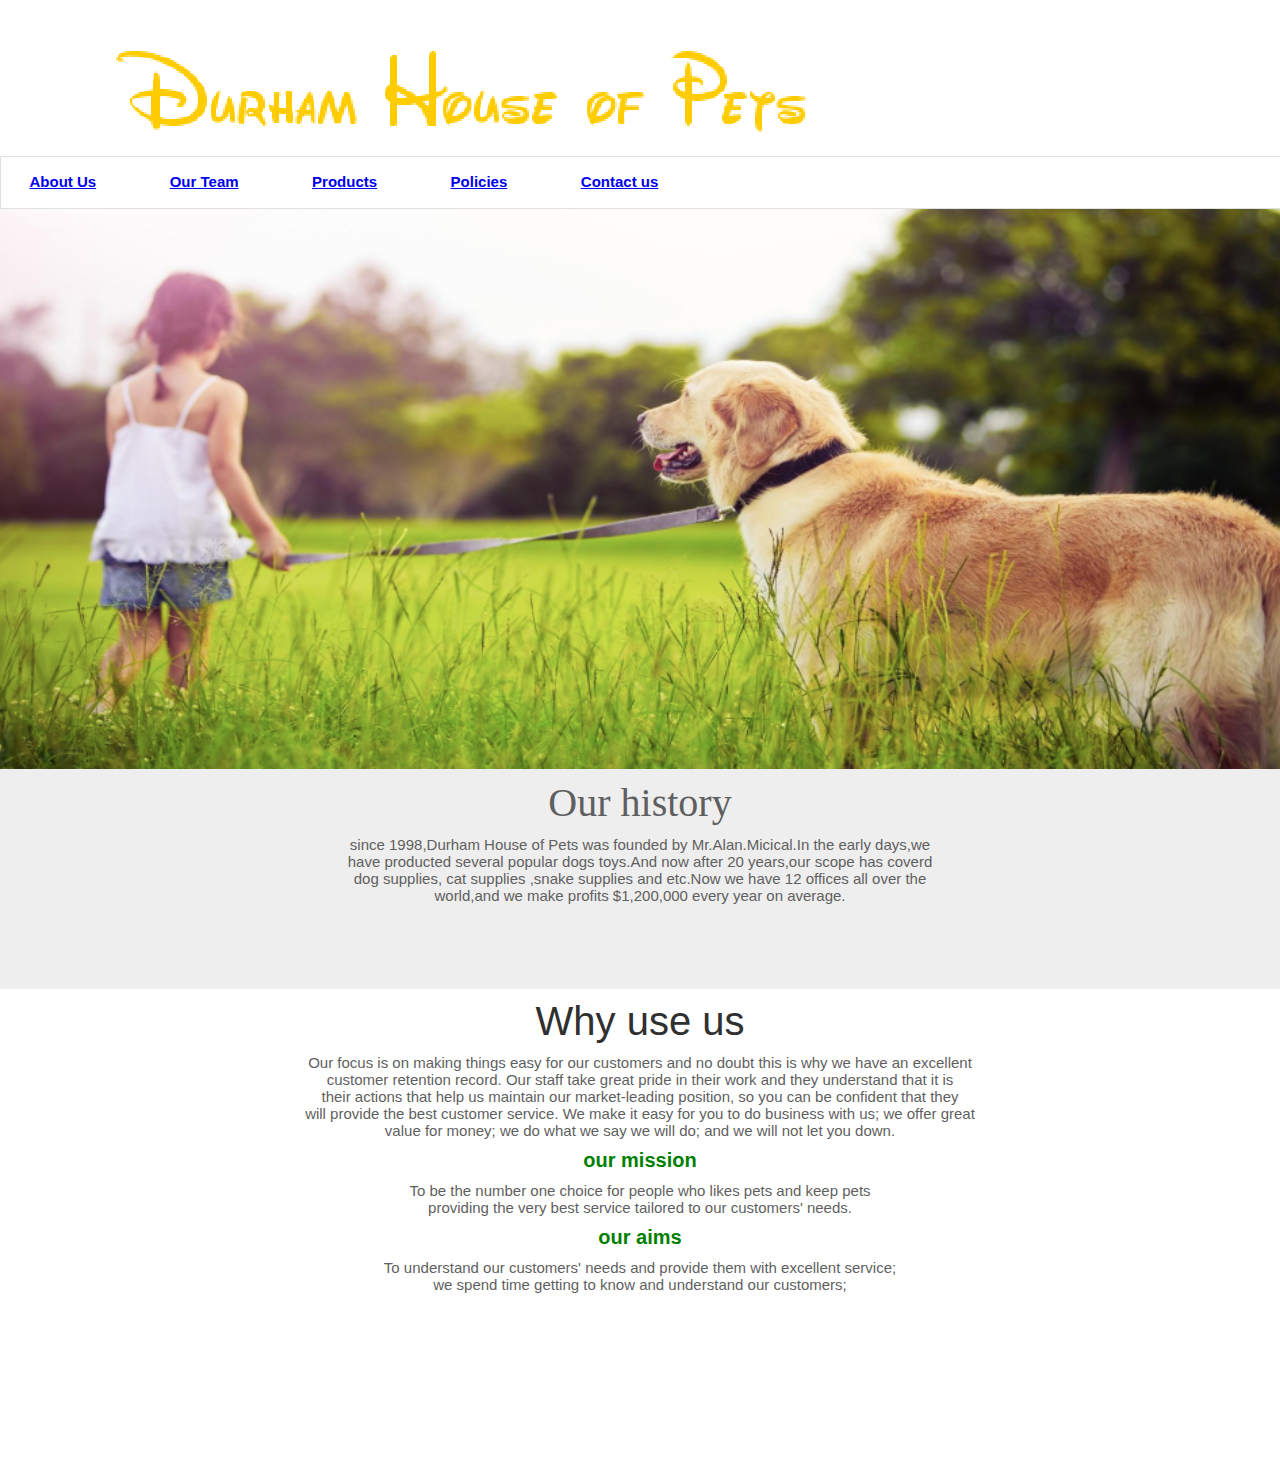
<file: index.html>
<!DOCTYPE html>
<html lang="en">
<head>
	<meta charset="UTF-8">
	<title>Durham House of Pets</title>
      <link rel="stylesheet" type="text/css" href="css/index.css">
</head>
<body>
	<div class="header">
		<div class="head_logo">
			<a href="index.html">
				<img class="logo" src="images/head_logo.png"></a>
		</div>
	</div>
	<div class="middle">
		<div class="midd_top">
				<div class="nav">
					  <ul class="nav_left">
								<li><a href="index.html">About Us</a></li>
								<li><a href="employees.html">Our Team</a></li>
								<li><a href="products.html">Products</a></li>
								<li><a href="policies.html">Policies</a></li>
								<li><a href="contact_us.html">Contact us</a></li>
						</ul>
				</div>	 		
		  </div>
		<div class="midd_photo">
			<img src="images/pdog2.png">
		</div>
	</div>
	<div class="footer">
		<div class="foot">
			<div class="fot_1">Our history
				<p>
					since 1998,Durham House of Pets was founded by Mr.Alan.Micical.In the early days,we</br>
					have producted several popular dogs toys.And now after 20 years,our scope has coverd</br>
					dog supplies, cat supplies ,snake supplies and etc.Now we have 12 offices all over the </br>
					world,and we make profits $1,200,000 every year on average.
				</p>
			</div>
			<div class="fot_2">Why use us
					<p>
							Our focus is on making things easy for our customers and no doubt this is why we have an excellent</br>
							 customer retention record. Our staff take great pride in their work and they understand that it is</br> 
							 their actions that help us maintain our market-leading position, so you can be confident that they </br>
							 will provide the best customer service. We make it easy for you to do business with us; we offer great</br>
							  value for money; we do what we say we will do; and we will not let you down.</br>
					</p>
					<h6>our mission</h6>
					<p>To be the number one choice for people who likes pets and keep pets </br>
					   providing the very best service tailored to our customers' needs.</p>
					<h6>our aims</h6>
					<p>
							To understand our customers' needs and provide them with excellent service;</br> we spend time getting to 
							know and understand our customers; 
							<!-- no customer is too small to get a visit. -->
					</p>
			</div>
				
		</div>
	</div>
</body>
</file>
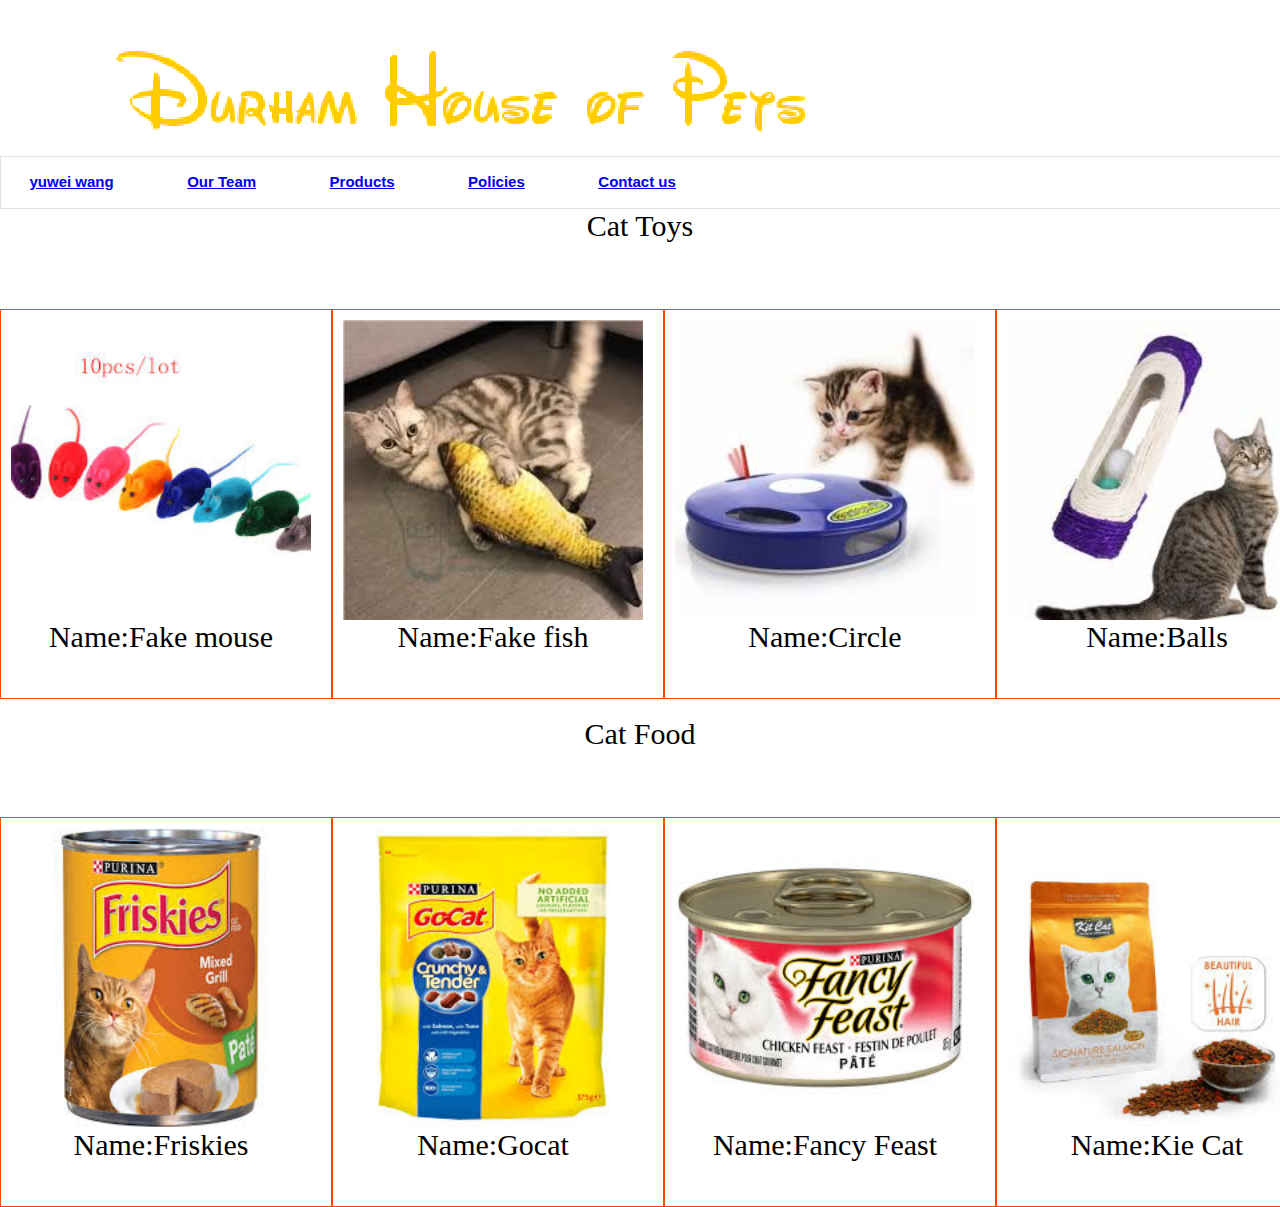
<file: catsupplies.html>
<!DOCTYPE html>
<html lang="en">
<head>
	<meta charset="UTF-8">
	<title>Durham House of Pets</title>
      <link rel="stylesheet" type="text/css" href="css/catsupplies.css">
</head>
<body>
	<div class="header">
		<div class="head_logo">
			<a href="index.html">
				<img class="logo" src="images/head_logo.png"></a>
		</div>
	</div>
	<div class="middle">
		<div class="midd_top">
				<div class="nav">
					  <ul class="nav_left">
								<li><a href="index.html">yuwei wang</a></li>
								<li><a href="employees.html">Our Team</a></li>
								<li><a href="products.html">Products</a></li>
								<li><a href="policies.html">Policies</a></li>
								<li><a href="contact_us.html">Contact us</a></li>
						</ul>
				</div>	 		
		  </div>
	</div>
	<div class="footer_Cat">
		<p>Cat Toys</p>
	</div>

	<div id = "1" class="item">  
			<div class="pic"><img src="images/ct1.jpeg" width="100%"></div>  
			<div class="content">Name:Fake mouse</br></br></div>  
	</div>
	<div id = "2" class="item">  
			<div class="pic"><img src="images/ct2.jpeg" width="100%"></div>  
			<div class="content">Name:Fake fish </br></br></div>  
	</div>
	<div id = "3" class="item">  
			<div class="pic"><img src="images/ct3.jpeg" width="100%"></div>  
			<div class="content">Name:Circle</br></br></div>  
	</div>
	<div id = "3" class="item">  
			<div class="pic"><img src="images/ct4.jpeg" width="100%"></div>  
			<div class="content">Name:Balls</br></br></div>  
	</div>
</br>	
	<div class="footer_Cat">
		<p>Cat Food</p>
	</div>

<div id = "1" class="item">  
		<div class="pic"><img src="images/cf1.jpeg" width="100%"></div>  
		<div class="content">Name:Friskies</br></br></div>  
</div>
<div id = "2" class="item">  
		<div class="pic"><img src="images/cf2.jpeg" width="100%"></div>  
		<div class="content">Name:Gocat</br></br></div>  
</div>
<div id = "3" class="item">  
		<div class="pic"><img src="images/cf3.jpeg" width="100%"></div>  
		<div class="content">Name:Fancy Feast</br></br></div>  
</div>
<div id = "3" class="item">  
		<div class="pic"><img src="images/cf4.jpeg" width="100%"></div>  
		<div class="content">Name:Kie Cat</br></br></div>  
</div>
</body>
</file>
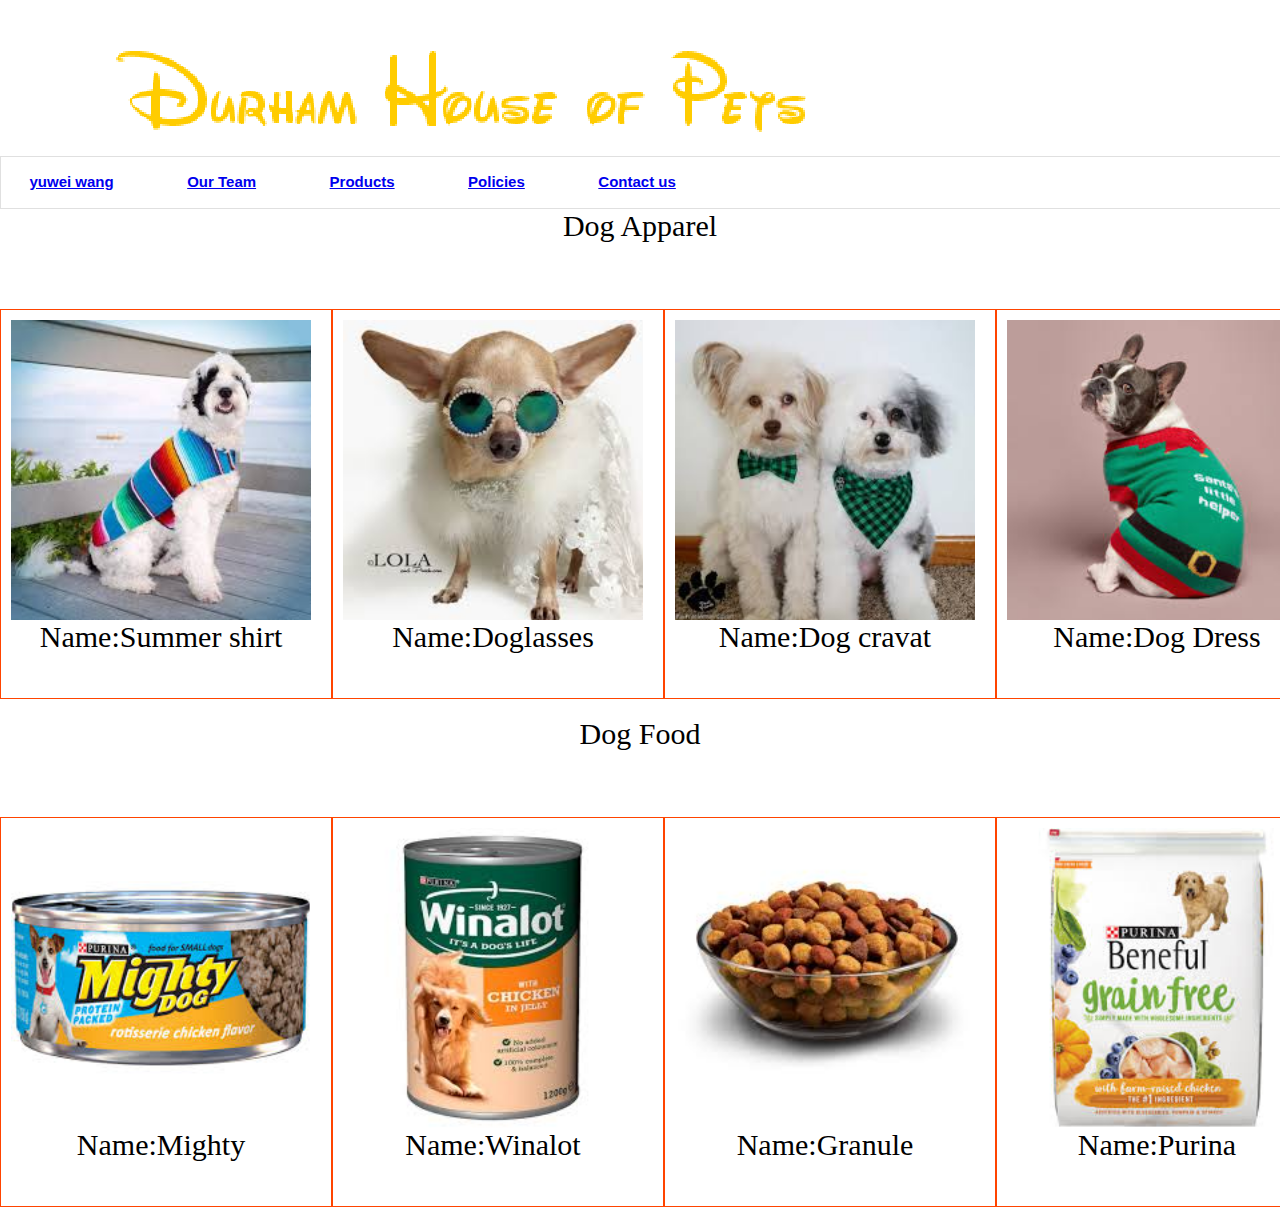
<file: dogsupplies.html>
<!DOCTYPE html>
<html lang="en">
<head>
	<meta charset="UTF-8">
	<title>Durham House of Pets</title>
      <link rel="stylesheet" type="text/css" href="css/dogsupplies.css">
</head>
<body>
	<div class="header">
		<div class="head_logo">
			<a href="index.html">
				<img class="logo" src="images/head_logo.png"></a>
		</div>
	</div>
	<div class="middle">
		<div class="midd_top">
				<div class="nav">
					  <ul class="nav_left">
								<li><a href="index.html">yuwei wang</a></li>
								<li><a href="employees.html">Our Team</a></li>
								<li><a href="products.html">Products</a></li>
								<li><a href="policies.html">Policies</a></li>
								<li><a href="contact_us.html">Contact us</a></li>
						</ul>
				</div>	 		
		  </div>
	</div>
	<div class="footer_DogApparel">
		<p>Dog Apparel</p>
	</div>

	<div id = "1" class="item">  
			<div class="pic"><img src="images/dg1.jpeg" width="100%"></div>  
			<div class="content">Name:Summer shirt</br></br></div>  
	</div>
	<div id = "2" class="item">  
			<div class="pic"><img src="images/dg2.jpeg" width="100%"></div>  
			<div class="content">Name:Doglasses </br></br></div>  
	</div>
	<div id = "3" class="item">  
			<div class="pic"><img src="images/dg3.jpeg" width="100%"></div>  
			<div class="content">Name:Dog cravat</br></br></div>  
	</div>
	<div id = "3" class="item">  
			<div class="pic"><img src="images/dg4.jpeg" width="100%"></div>  
			<div class="content">Name:Dog Dress</br></br></div>  
	</div>
</br>	
	<div class="footer_DogApparel">
		<p>Dog Food</p>
	</div>

<div id = "1" class="item">  
		<div class="pic"><img src="images/df1.jpeg" width="100%"></div>  
		<div class="content">Name:Mighty</br></br></div>  
</div>
<div id = "2" class="item">  
		<div class="pic"><img src="images/df2.jpeg" width="100%"></div>  
		<div class="content">Name:Winalot</br></br></div>  
</div>
<div id = "3" class="item">  
		<div class="pic"><img src="images/df3.jpeg" width="100%"></div>  
		<div class="content">Name:Granule</br></br></div>  
</div>
<div id = "3" class="item">  
		<div class="pic"><img src="images/df4.jpeg" width="100%"></div>  
		<div class="content">Name:Purina</br></br></div>  
</div>
</body>
</file>
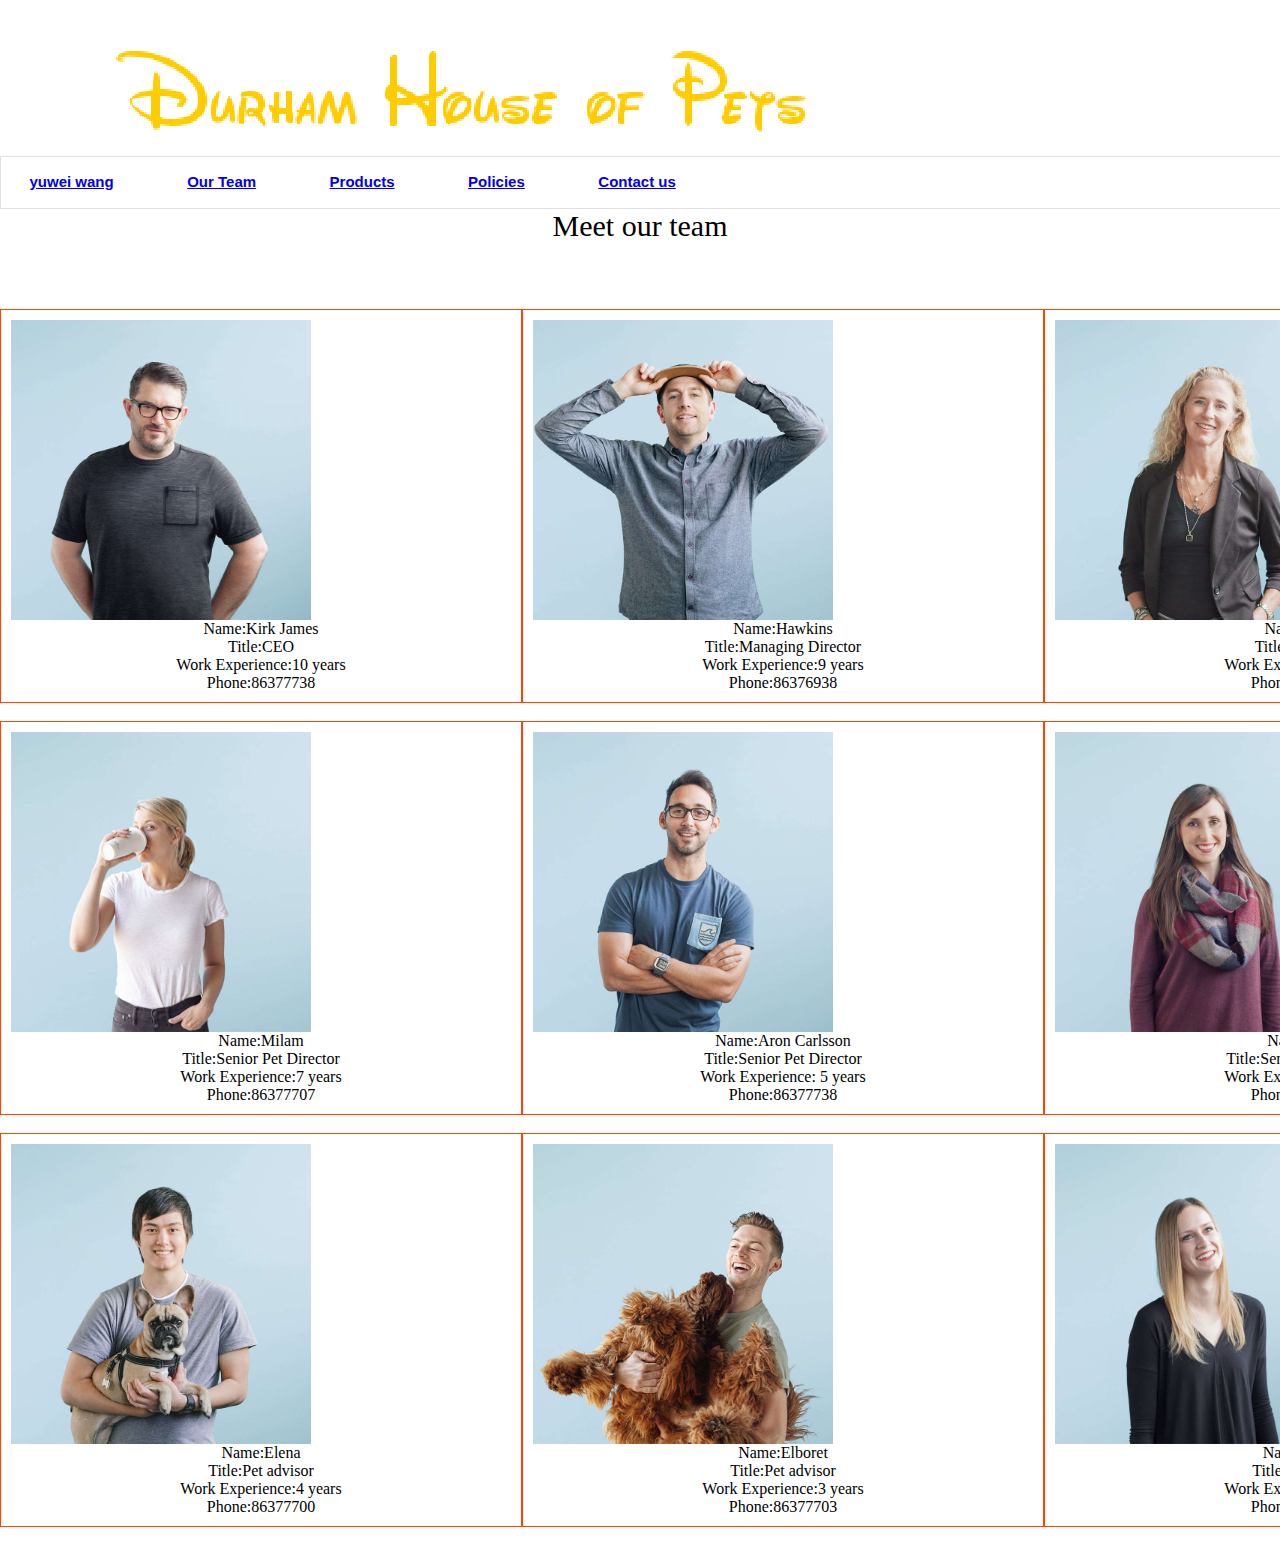
<file: employees.html>
<!DOCTYPE html>
<html lang="en">
<head>
	<meta charset="UTF-8">
	<title>Durham House of Pets</title>
	  <link rel="stylesheet" type="text/css" href="css/employee.css">
</head>
<body>
	<div class="header">
		<div class="head_logo">
			<a href="index.html">
				<img class="logo" src="images/head_logo.png"></a>
		</div>
	</div>
	<div class="middle">
		<div class="midd_top">
				<div class="nav">
					  <ul class="nav_left">
								<li><a href="index.html">yuwei wang</a></li>
								<li><a href="employees.html">Our Team</a></li>
								<li><a href="products.html">Products</a></li>
								<li><a href="policies.html">Policies</a></li>
								<li><a href="contact_us.html">Contact us</a></li>
						</ul>
				</div>	 		
		  </div>
	</div>
	<div class="footer_empolyee_title">
		<p>Meet our team</p>
	</div>

	<div id = "1" class="item">  
			<div class="pic"><img src="images/sb1.jpg" width="100%"></div>  
			<div class="content">Name:Kirk James</br>Title:CEO </br>Work Experience:10 years</br>Phone:86377738</br></div>  
	</div>
	<div id = "2" class="item">  
			<div class="pic"><img src="images/sb2.jpg" width="100%"></div>  
			<div class="content">Name:Hawkins</br>Title:Managing Director </br>Work Experience:9 years</br>Phone:86376938</br></div>  
	</div>
	<div id = "3" class="item">  
			<div class="pic"><img src="images/sb3.jpg" width="100%"></div>  
			<div class="content">Name:Susan</br>Title:Accounter </br>Work Experience:7 years</br>Phone:86342738</br></div>  
	</div>
</br>
	<div id = "4" class="item">  
			<div class="pic"><img src="images/sb4.jpg" width="100%"></div>  
			<div class="content">Name:Milam</br>Title:Senior Pet Director </br>Work Experience:7 years</br>Phone:86377707</br></div>  
	</div>
	<div id = "5" class="item">  
			<div class="pic"><img src="images/sb5.jpg" width="100%"></div>  
			<div class="content">Name:Aron Carlsson</br>Title:Senior Pet Director </br>Work Experience: 5 years</br>Phone:86377738</br></div>  
	</div>
	<div id = "6" class="item">  
			<div class="pic"><img src="images/sb6.jpg" width="100%"></div>  
			<div class="content">Name:Patty  </br>Title:Senior Pet Director </br>Work Experience:5 years</br>Phone:86377706</br></div>  
	</div>
</br>
<div id = "7" class="item">  
		<div class="pic"><img src="images/sb7.jpg" width="100%"></div>  
		<div class="content">Name:Elena</br>Title:Pet advisor </br>Work Experience:4 years</br>Phone:86377700</br></div>  
</div>
<div id = "8" class="item">  
		<div class="pic"><img src="images/sb8.jpg" width="100%"></div>  
		<div class="content">Name:Elboret</br>Title:Pet advisor </br>Work Experience:3 years</br>Phone:86377703</br></div>  
</div>
<div id = "9" class="item">  
		<div class="pic"><img src="images/sb9.jpg" width="100%"></div>  
		<div class="content">Name:Frendt</br>Title:Pet advisor </br>Work Experience:3 years</br>Phone:86377890</br></div>  
</div>


</br>
</body>
</file>
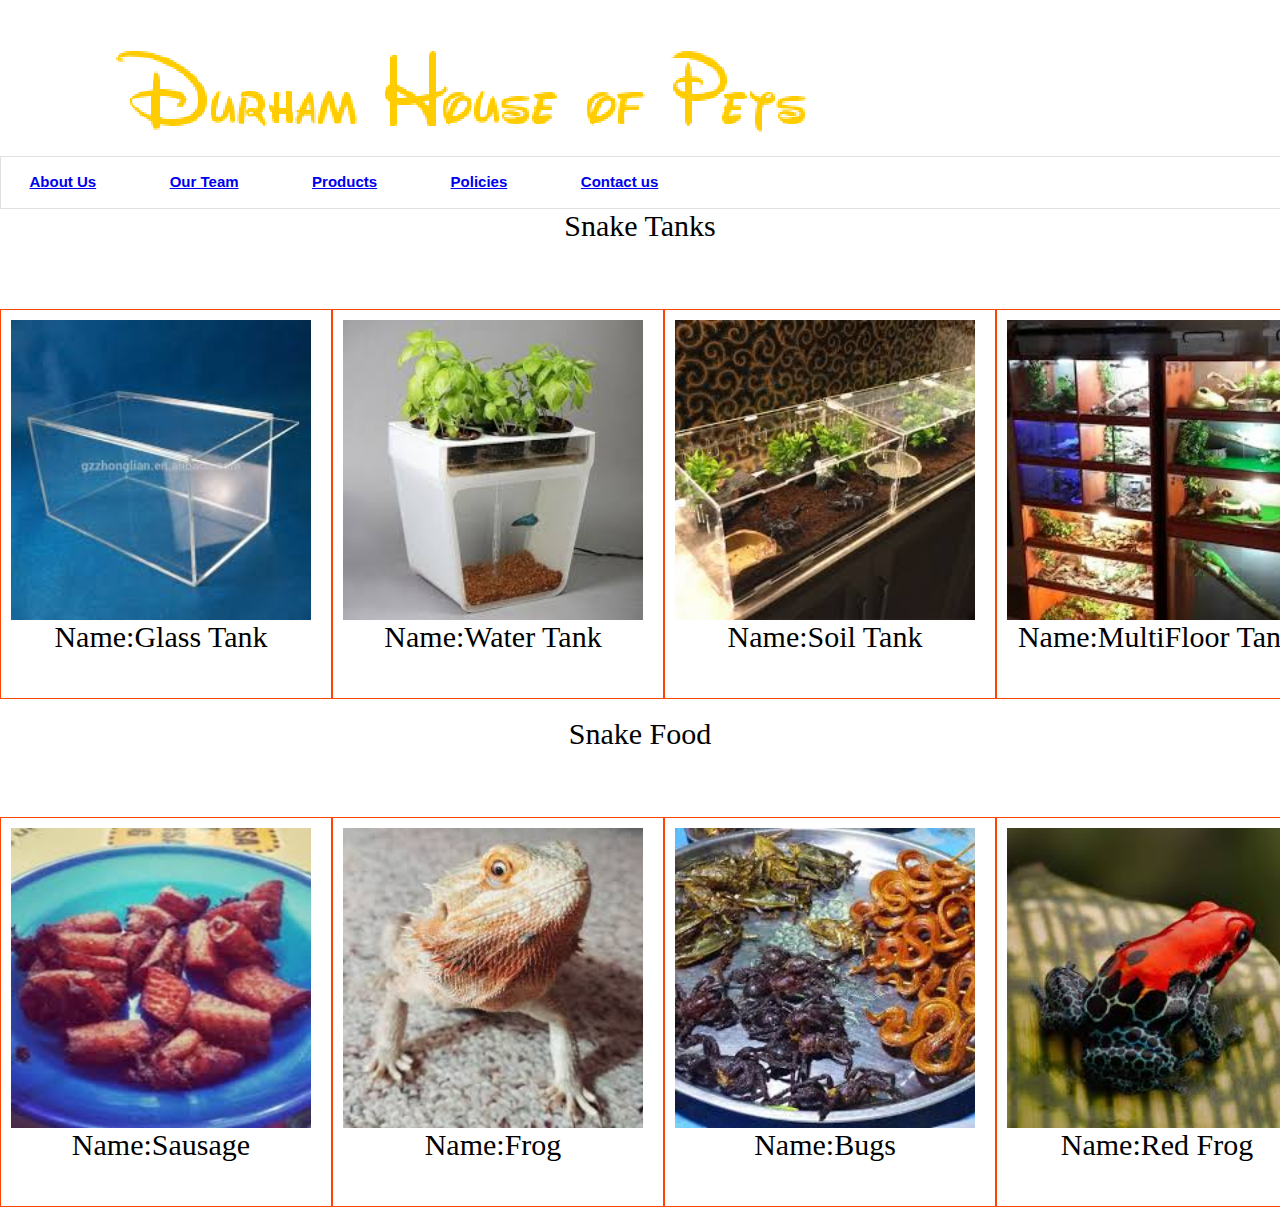
<file: fishsupplies.html>
<!DOCTYPE html>
<html lang="en">
<head>
	<meta charset="UTF-8">
	<title>Durham House of Pets</title>
      <link rel="stylesheet" type="text/css" href="css/fishsupplies.css">
</head>
<body>
	<div class="header">
		<div class="head_logo">
			<a href="index.html">
				<img class="logo" src="images/head_logo.png"></a>
		</div>
	</div>
	<div class="middle">
		<div class="midd_top">
				<div class="nav">
					  <ul class="nav_left">
								<li><a href="index.html">About Us</a></li>
								<li><a href="employees.html">Our Team</a></li>
								<li><a href="products.html">Products</a></li>
								<li><a href="policies.html">Policies</a></li>
								<li><a href="contact_us.html">Contact us</a></li>
						</ul>
				</div>	 		
		  </div>
	</div>
	<div class="footer_Fish">
		<p>Snake Tanks</p>
	</div>

	<div id = "1" class="item">  
			<div class="pic"><img src="images/st1.jpeg" width="100%"></div>  
			<div class="content">Name:Glass Tank</br></br></div>  
	</div>
	<div id = "2" class="item">  
			<div class="pic"><img src="images/st2.jpeg" width="100%"></div>  
			<div class="content">Name:Water Tank </br></br></div>  
	</div>
	<div id = "3" class="item">  
			<div class="pic"><img src="images/st3.jpeg" width="100%"></div>  
			<div class="content">Name:Soil Tank</br></br></div>  
	</div>
	<div id = "3" class="item">  
			<div class="pic"><img src="images/st4.jpeg" width="100%"></div>  
			<div class="content">Name:MultiFloor Tank</br></br></div>  
	</div>
</br>	
	<div class="footer_Fish">
		<p>Snake Food</p>
	</div>

<div id = "1" class="item">  
		<div class="pic"><img src="images/sf1.jpeg" width="100%"></div>  
		<div class="content">Name:Sausage</br></br></div>  
</div>
<div id = "2" class="item">  
		<div class="pic"><img src="images/sf2.jpeg" width="100%"></div>  
		<div class="content">Name:Frog</br></br></div>  
</div>
<div id = "3" class="item">  
		<div class="pic"><img src="images/sf3.jpeg" width="100%"></div>  
		<div class="content">Name:Bugs</br></br></div>  
</div>
<div id = "3" class="item">  
		<div class="pic"><img src="images/sf4.jpeg" width="100%"></div>  
		<div class="content">Name:Red Frog</br></br></div>  
</div>
</body>
</file>
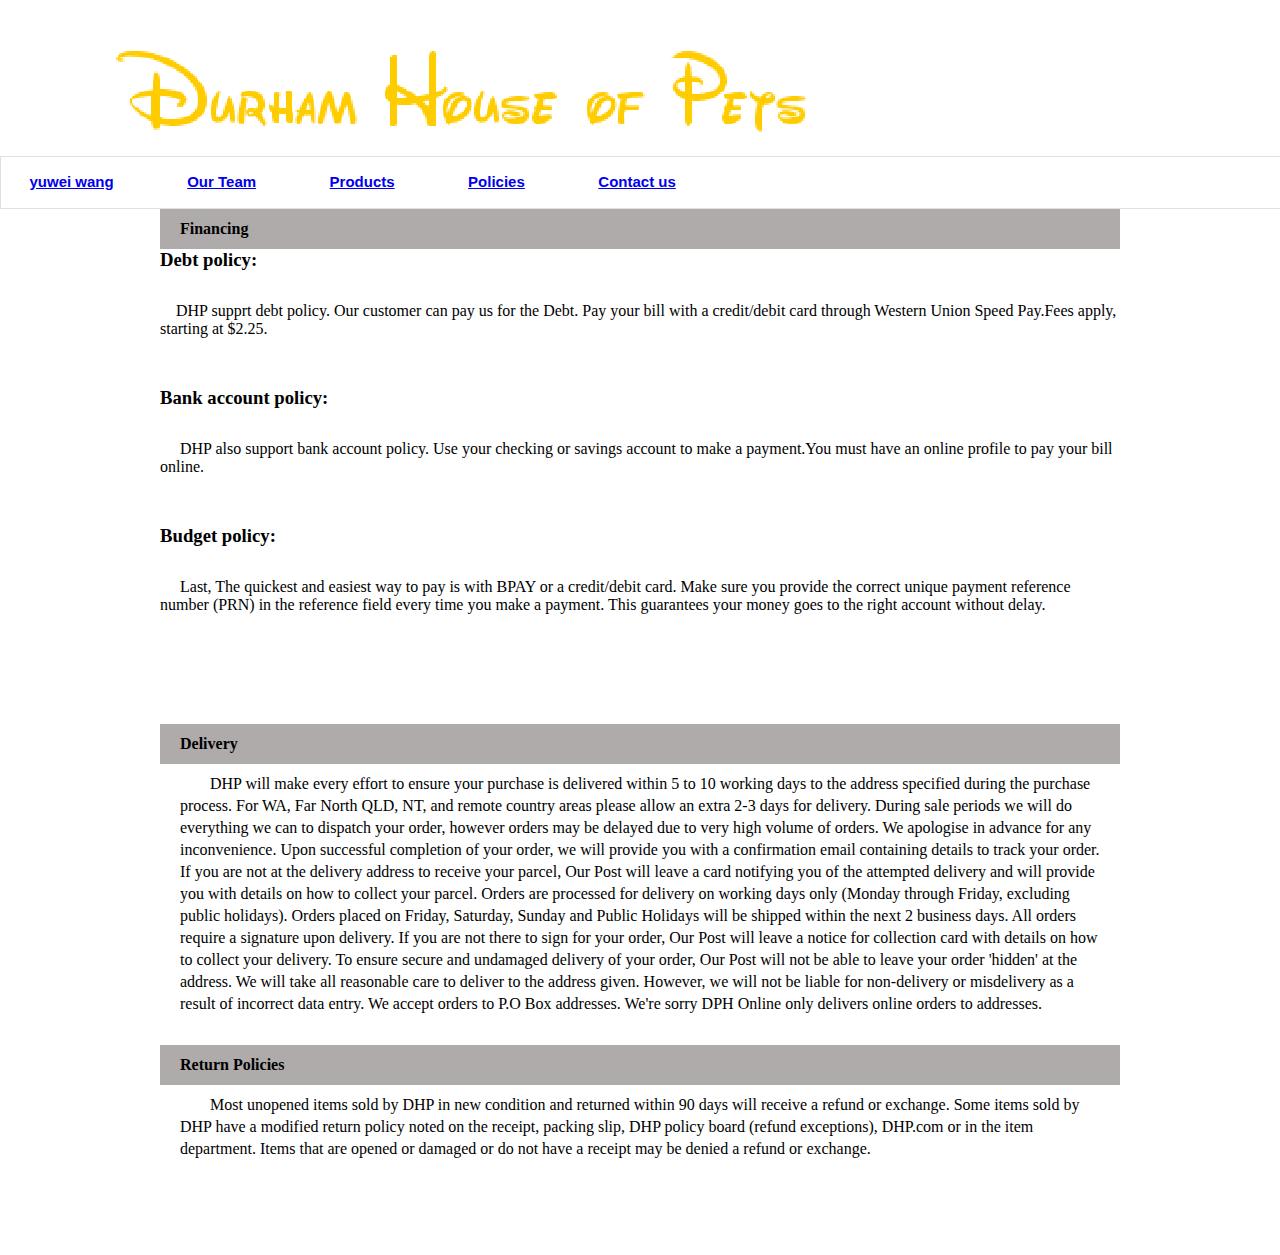
<file: policies.html>
<!DOCTYPE html>
<html lang="en">
<head>
	<meta charset="UTF-8">
	<title>Durham House of Pets</title>
      <link rel="stylesheet" type="text/css" href="css/policies.css">
</head>
<body>
	<div class="header">
		<div class="head_logo">
			<a href="index.html">
				<img class="logo" src="images/head_logo.png"></a>
		</div>
	</div>
	<div class="middle">
		<div class="midd_top">
				<div class="nav">
					  <ul class="nav_left">
								<li><a href="index.html">yuwei wang</a></li>
								<li><a href="employees.html">Our Team</a></li>
								<li><a href="products.html">Products</a></li>
								<li><a href="policies.html">Policies</a></li>
								<li><a href="contact_us.html">Contact us</a></li>
						</ul>
				</div>	 		
		  </div>
	</div>
	<div class="footer">
		
	</div>
		<div class="Financing_info">
			<h2>Financing</h2>
			<div class="financing_area">
				
					
					<h3>Debt policy:</h3>
					<P style="text-indent:30px;"></P> &nbsp;&nbsp;&nbsp;&nbsp;DHP supprt debt policy. Our customer can pay us for the Debt.
					Pay your bill with a credit/debit card through Western Union Speed Pay.Fees apply, starting at $2.25.
					</P>
					</br>

					<h3>Bank account policy:</h3>
					<P style="text-indent:30px;"></P> &nbsp;&nbsp;&nbsp;&nbsp; DHP also support bank account policy. Use your checking or 
					savings account to make a payment.You must have an online profile to pay your bill online. </P>
					</br>

					<h3>Budget policy:</h3>
					<P style="text-indent:30px;"></P> &nbsp;&nbsp;&nbsp;&nbsp;   Last, The quickest and easiest way to pay is with BPAY or a credit/debit card.

					Make sure you provide the correct unique payment reference number (PRN) in the reference field every time you make a payment. This guarantees 
					your money goes to the right account without delay.</P>
					</br>
					
				
				<P style="text-indent:30px;"></P>
			</div>
		</div>
		<div class="Delivery_info">
			<h2>Delivery</h2>
			<div class="delivery_area">
				<P style="text-indent:30px;">DHP will make every effort to ensure your purchase is delivered within 5 to 10 working days to the address specified during the purchase process. For WA, Far North QLD, NT, and remote country areas please allow an extra 2-3 days for delivery. 

						During sale periods we will do everything we can to dispatch your order, however orders may be delayed due to very high volume of orders. We apologise in advance for any inconvenience.
						
						Upon successful completion of your order, we will provide you with a confirmation email containing details to track your order. If you are not at the delivery address to receive your parcel, Our Post will leave a card notifying you of the attempted delivery and will provide you with details on how to collect your parcel.
						
						Orders are processed for delivery on working days only (Monday through Friday, excluding public holidays).
						
						Orders placed on Friday, Saturday, Sunday and Public Holidays will be shipped within the next 2 business days.
						
						All orders require a signature upon delivery. If you are not there to sign for your order, Our Post will leave a notice for collection card with details on how to collect your delivery. To ensure secure and undamaged delivery of your order, Our Post will not be able to leave your order 'hidden' at the address.
						
						We will take all reasonable care to deliver to the address given. However, we will not be liable for non-delivery or misdelivery as a result of incorrect data entry.
						
						We accept orders to P.O Box addresses.
						
						We're sorry DPH Online only delivers online orders to  addresses.</P>
				<!-- <P style="text-indent:30px;"></P> -->
			</div>
		</div>
		<div class="ReturnPolicies_info">
			<h2>Return Policies</h2>
			<div class="returnPolicies_area">
				<P style="text-indent:30px;">Most unopened items sold by DHP in new condition and returned within 90 days will receive a refund or exchange. Some items sold by DHP have a modified return policy noted on the receipt, packing slip, DHP policy board (refund exceptions), DHP.com or in the item department. Items that are opened
					 or damaged or do not have a receipt may be denied a refund or exchange.</P>
					

			</div>
		</div>
</body>
</file>
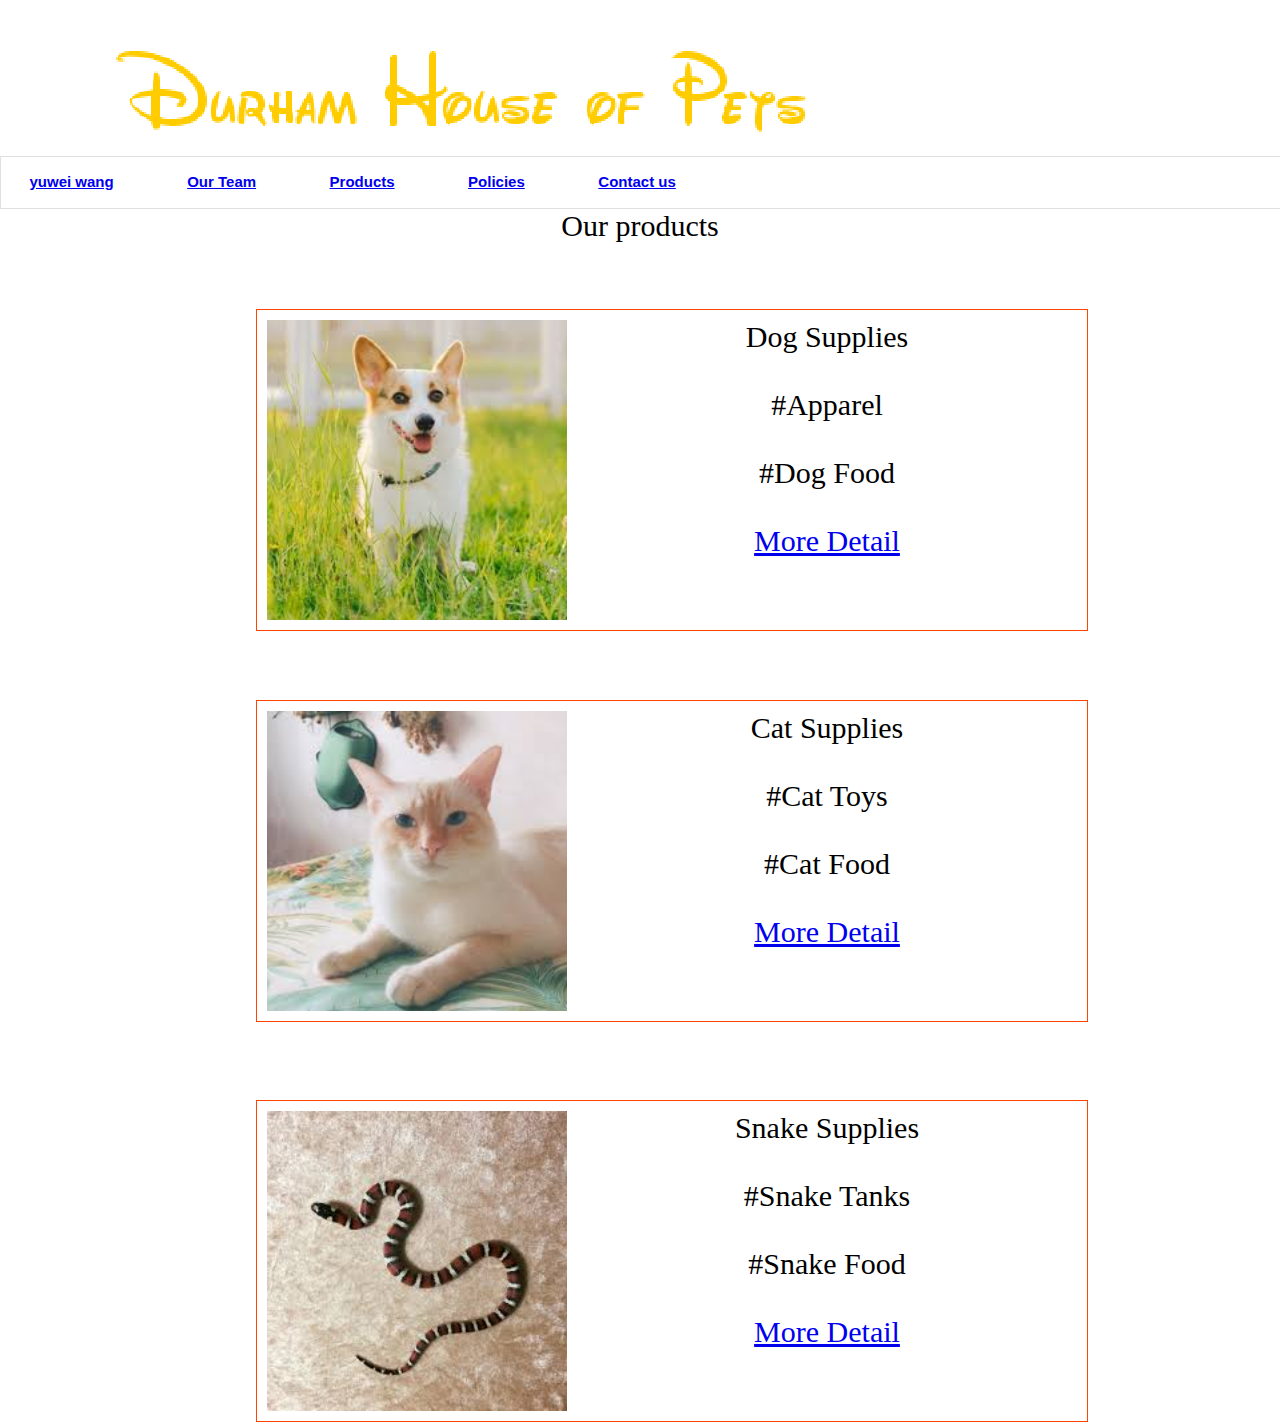
<file: products.html>
<!DOCTYPE html>
<html lang="en">
<head>
	<meta charset="UTF-8">
	<title>Durham House of Pets</title>
      <link rel="stylesheet" type="text/css" href="css/products.css">
</head>
<body>
	<div class="header">
		<div class="head_logo">
			<a href="index.html">
				<img class="logo" src="images/head_logo.png"></a>
		</div>
	</div>
	<div class="middle">
		<div class="midd_top">
				<div class="nav">
					  <ul class="nav_left">
								<li><a href="index.html">yuwei wang</a></li>
								<li><a href="employees.html">Our Team</a></li>
								<li><a href="products.html">Products</a></li>
								<li><a href="policies.html">Policies</a></li>
								<li><a href="contact_us.html">Contact us</a></li>
						</ul>
				</div>	 		
		  </div>
	</div>
	<div class="footer_products_title">
			<p>Our products</p>
	</div>
	<div id = "1" class="item1">  
			<div class="pic"><img src="images/dog2.jpeg" width="100%"></div>  
			<div class="content">Dog Supplies</br></br>#Apparel </br> </br>#Dog Food</br></br>
			<a href="dogsupplies.html">More Detail</a>
			</br></div>  
	</div>
</br>
</br>
	<div id = "2" class="item2">  
			<div class="pic"><img src="images/cat1.jpeg" width="100%"></div>  
			<div class="content">Cat Supplies</br></br>#Cat Toys </br> </br>#Cat Food</br></br>
			<a href="catsupplies.html">More Detail</a>
			</br></div>  
	</div>
</br>
</br>
	<div id = "3" class="item3">  
			<div class="pic"><img src="images/snake1.jpeg" width="100%"></div>  
			<div class="content">Snake Supplies</br></br>#Snake Tanks </br> </br>#Snake Food</br></br>
			<a href="fishsupplies.html">More Detail</a>
			</br></div>  
	</div>
</body>
</file>
<file: css/index.css>
*{
	margin: 0;
	padding: 0;
}

body{
	width: 100%;
	height: 100%;
}

.header{
	width:100%;
	/* height:106px; */
	height:156px;
	/* text-align: center; */
}

.middle{
	width:100%;
	height: 598px;
	   
}	

.midd_bottom{
	width:100%;
	height: 270px;
	
}


.head_logo{
	width:1280px;
	height:79px;
	margin: 0 auto;
}

.logo{
	float: left;
	margin: 37px 0 0 28px;
}

.midd_top{
	width: 100%;
	height:51px;
            border: 1px solid #E0E0E0;
}

.nav{
		text-align: center;
          width: 1280px;
          height: 50px;
          margin: 0 auto;
 }

.nav_left{
	text-align: center;
	font-size: 15px;
	font-family:微软雅黑, Arial, 宋体, sans-serif;	
}

.nav_left  ul{
	text-align: center;
	padding-top:25px;
}

.nav_left  li{
	line-height: 50px;
	list-style-type: none;
	float: left;
	padding: 0 1.9em;
	background: #fff;	
	color: #9e9e9e;
	font-weight: 700;
	padding-right: 45px;
}


.midd_photo  img{
	width:100%;
	height:560px;	
}


.footer{
	width:100%;
	height: 700px;
	/* background: #eeeeee ; */
	margin-top: 15px;	
}


.fot_1{
	text-align: center;
	margin-top: 10px;
	height: 200px;
	font-size: 40px;
	color: #5f5f5f;
	padding: 10px 0;
	background: #eeeeee ;
	/* border-bottom: 1px solid #5f5f5f; */
}

.fot_1 p{
	text-decoration: none;
	font-family: 微软雅黑, Arial, 宋体, sans-serif;
	font-size: 15px;
	color: #5f5f5f;
	padding: 10px 0;
}

.fot_2{
	font-size: 40px;
	font-family: 微软雅黑, Arial, 宋体, sans-serif;
	color: #303030;
	text-align: center;
	margin: 10px 0 0 0;
}
.fot_2 p{
	text-decoration: none;
	font-family: 微软雅黑, Arial, 宋体, sans-serif;
	font-size: 15px;
	color: #5f5f5f;
	padding: 10px 0;
}

.fot_2 h6{
	font-size: 20px;
	color:green;
}
</file>
<file: css/catsupplies.css>
*{
	margin: 0;
	padding: 0;
}

body{
	width: 100%;
	height: 100%;
}

.header{
	width:100%;
	/* height:106px; */
	height:156px;
	/* text-align: center; */
}

.middle{
	width:100%;
	/* height: 598px; */
	   
}	

/* .midd_bottom{
	width:100%;
	height: 270px;
	
} */


.head_logo{
	width:1280px;
	height:79px;
	margin: 0 auto;
}

.logo{
	float: left;
	margin: 37px 0 0 28px;
}

.midd_top{
	width: 100%;
	height:51px;
    border: 1px solid #E0E0E0;
}

.nav{
		text-align: center;
          width: 1280px;
          height: 50px;
		  margin: 0 auto;
		  

 }

.nav_left{
	text-align: center;
	font-size: 15px;
	font-family:微软雅黑, Arial, 宋体, sans-serif;	
}

.nav_left  ul{
	text-align: center;
	padding-top:25px;
}

.nav_left  li{
	line-height: 50px;
	list-style-type: none;
	float: left;
	padding: 0 1.9em;
	background: #fff;	
	color: #9e9e9e;
	font-weight: 700;
	padding-right: 45px;
}

.footer_Cat p{
	font-size: 30px;
	text-align: center;
	height: 100px;
}


.item{
	/* width: 100%; */
	display: table-cell;
	border: 1px solid #f40;
	padding: 10px;
	text-align: center;
	vertical-align: middle;
	
	/* position: absolute; */
	/* left:20%; */

}
.item .pic { float:left;margin-right:10px;width:300px;height:300px;}  
.item .content {float:left;width:300px;font-size: 30px;}
</file>
<file: css/dogsupplies.css>
*{
	margin: 0;
	padding: 0;
}

body{
	width: 100%;
	height: 100%;
}

.header{
	width:100%;
	/* height:106px; */
	height:156px;
	/* text-align: center; */
}

.middle{
	width:100%;
	/* height: 598px; */
	   
}	

/* .midd_bottom{
	width:100%;
	height: 270px;
	
} */


.head_logo{
	width:1280px;
	height:79px;
	margin: 0 auto;
}

.logo{
	float: left;
	margin: 37px 0 0 28px;
}

.midd_top{
	width: 100%;
	height:51px;
    border: 1px solid #E0E0E0;
}

.nav{
		text-align: center;
          width: 1280px;
          height: 50px;
		  margin: 0 auto;
		  

 }

.nav_left{
	text-align: center;
	font-size: 15px;
	font-family:微软雅黑, Arial, 宋体, sans-serif;	
}

.nav_left  ul{
	text-align: center;
	padding-top:25px;
}

.nav_left  li{
	line-height: 50px;
	list-style-type: none;
	float: left;
	padding: 0 1.9em;
	background: #fff;	
	color: #9e9e9e;
	font-weight: 700;
	padding-right: 45px;
}

.footer_DogApparel p{
	font-size: 30px;
	text-align: center;
	height: 100px;
}


.item{
	/* width: 100%; */
	display: table-cell;
	border: 1px solid #f40;
	padding: 10px;
	text-align: center;
	vertical-align: middle;
	
	/* position: absolute; */
	/* left:20%; */

}
.item .pic { float:left;margin-right:10px;width:300px;height:300px;}  
.item .content {float:left;width:300px;font-size: 30px;}
</file>
<file: css/employee.css>
*{
	margin: 0;
	padding: 0;
}

body{
	width: 100%;
	height: 100%;
}

.header{
	width:100%;
	/* height:106px; */
	height:156px;
	/* text-align: center; */
}

.middle{
	width:100%;
	/* height: 598px; */
	   
}	

/* .midd_bottom{
	width:100%;
	height: 270px;
	
} */


.head_logo{
	width:1280px;
	height:79px;
	margin: 0 auto;
}

.logo{
	float: left;
	margin: 37px 0 0 28px;
}

.midd_top{
	width: 100%;
	height:51px;
    border: 1px solid #E0E0E0;
}

.nav{
		text-align: center;
          width: 1280px;
          height: 50px;
		  margin: 0 auto;
		  

 }

.nav_left{
	text-align: center;
	font-size: 15px;
	font-family:微软雅黑, Arial, 宋体, sans-serif;	
}

.nav_left  ul{
	text-align: center;
	padding-top:25px;
}

.nav_left  li{
	line-height: 50px;
	list-style-type: none;
	float: left;
	padding: 0 1.9em;
	background: #fff;	
	color: #9e9e9e;
	font-weight: 700;
	padding-right: 45px;
}

.footer_empolyee_title p{
	font-size: 30px;
	text-align: center;
	height: 100px;
}


.item{
	/* width: 100%; */
	display: table-cell;
	border: 1px solid #f40;
	padding: 10px;
	text-align: center;
	vertical-align: middle;

}
.item .pic { float:left;margin-right:10px;width:300px;height:300px;}  
.item .content {float:left;width:500px;}
</file>
<file: css/fishsupplies.css>
*{
	margin: 0;
	padding: 0;
}

body{
	width: 100%;
	height: 100%;
}

.header{
	width:100%;
	/* height:106px; */
	height:156px;
	/* text-align: center; */
}

.middle{
	width:100%;
	/* height: 598px; */
	   
}	

/* .midd_bottom{
	width:100%;
	height: 270px;
	
} */


.head_logo{
	width:1280px;
	height:79px;
	margin: 0 auto;
}

.logo{
	float: left;
	margin: 37px 0 0 28px;
}

.midd_top{
	width: 100%;
	height:51px;
    border: 1px solid #E0E0E0;
}

.nav{
		text-align: center;
          width: 1280px;
          height: 50px;
		  margin: 0 auto;
		  

 }

.nav_left{
	text-align: center;
	font-size: 15px;
	font-family:微软雅黑, Arial, 宋体, sans-serif;	
}

.nav_left  ul{
	text-align: center;
	padding-top:25px;
}

.nav_left  li{
	line-height: 50px;
	list-style-type: none;
	float: left;
	padding: 0 1.9em;
	background: #fff;	
	color: #9e9e9e;
	font-weight: 700;
	padding-right: 45px;
}

.footer_Fish p{
	font-size: 30px;
	text-align: center;
	height: 100px;
}


.item{
	/* width: 100%; */
	display: table-cell;
	border: 1px solid #f40;
	padding: 10px;
	text-align: center;
	vertical-align: middle;
	
	/* position: absolute; */
	/* left:20%; */

}
.item .pic { float:left;margin-right:10px;width:300px;height:300px;}  
.item .content {float:left;width:300px;font-size: 30px;}
</file>
<file: css/policies.css>
*{
	margin: 0;
	padding: 0;
}

body{
	width: 100%;
	height: 100%;
}

.header{
	width:100%;
	/* height:106px; */
	height:156px;
	/* text-align: center; */
}

.middle{
	width:100%;
	/* height: 598px; */
	   
}	

/* .midd_bottom{
	width:100%;
	height: 270px;
	
} */


.head_logo{
	width:1280px;
	height:79px;
	margin: 0 auto;
}

.logo{
	float: left;
	margin: 37px 0 0 28px;
}

.midd_top{
	width: 100%;
	height:51px;
    border: 1px solid #E0E0E0;
}

.nav{
		text-align: center;
          width: 1280px;
          height: 50px;
		  margin: 0 auto;
		  margin:0 auto;

 }

.nav_left{
	margin:0 auto;
	text-align: center;
	font-size: 15px;
	font-family:微软雅黑, Arial, 宋体, sans-serif;	
}

.nav_left  ul{
	margin:0 auto;
	text-align: center;
	padding-top:25px;
}

.nav_left  li{
	line-height: 50px;
	list-style-type: none;
	float: left;
	padding: 0 1.9em;
	background: #fff;	
	color: #9e9e9e;
	font-weight: 700;
	padding-right: 45px;
}

/* .footer_Cat p{
	font-size: 30px;
	text-align: center;
	height: 100px;
} */

.Financing_info, .Delivery_info, .ReturnPolicies_info
{width:960px;min-height: 180px;margin:0 auto;background:#fff;padding-bottom:30px;}
.Financing_info h2, .Delivery_info h2, .ReturnPolicies_info h2
{height:40px;background:#afabab;padding-left:20px;width:940px;font-size:16px;line-height:40px;}
 .financing_area p, .delivery_area p, .returnPolicies_area p
{padding:6px 20px 0;width:920px;min-height:22px;line-height:22px;margin-top:3px;}
</file>
<file: css/products.css>
*{
	margin: 0;
	padding: 0;
}

body{
	width: 100%;
	height: 100%;
}

.header{
	width:100%;
	/* height:106px; */
	height:156px;
	/* text-align: center; */
}

.middle{
	width:100%;
	/* height: 598px; */
	   
}	

/* .midd_bottom{
	width:100%;
	height: 270px;
	
} */


.head_logo{
	width:1280px;
	height:79px;
	margin: 0 auto;
}

.logo{
	float: left;
	margin: 37px 0 0 28px;
}

.midd_top{
	width: 100%;
	height:51px;
    border: 1px solid #E0E0E0;
}

.nav{
		text-align: center;
          width: 1280px;
          height: 50px;
		  margin: 0 auto;
		  

 }

.nav_left{
	text-align: center;
	font-size: 15px;
	font-family:微软雅黑, Arial, 宋体, sans-serif;	
}

.nav_left  ul{
	text-align: center;
	padding-top:25px;
}

.nav_left  li{
	line-height: 50px;
	list-style-type: none;
	float: left;
	padding: 0 1.9em;
	background: #fff;	
	color: #9e9e9e;
	font-weight: 700;
	padding-right: 45px;
}

.footer_products_title p{
	font-size: 30px;
	text-align: center;
	height: 100px;
}

/* dog supplies */
.item1{
	/* width: 100%; */
	display: table-cell;
	border: 1px solid #f40;
	padding: 10px;
	text-align: center;
	vertical-align: middle;
	
	position: absolute;
	left:20%;

}
.item1 .pic { float:left;margin-right:10px;width:300px;height:300px;}  
.item1 .content {float:left;width:500px;font-size: 30px;}

/* cat supplies */

.item2{
	/* width: 100%; */
	display: table-cell;
	border: 1px solid #f40;
	padding: 10px;
	text-align: center;
	vertical-align: middle;
	
	position: absolute;
	left:20%;
	top:700px;

}
.item2 .pic { float:left;margin-right:10px;width:300px;height:300px;}  
.item2 .content {float:left;width:500px;font-size: 30px;}

/* snake supplies */

.item3{
	/* width: 100%; */
	display: table-cell;
	border: 1px solid #f40;
	padding: 10px;
	text-align: center;
	vertical-align: middle;
	
	position: absolute;
	left:20%;
	top:1100px;

}
.item3 .pic { float:left;margin-right:10px;width:300px;height:300px;}  
.item3 .content {float:left;width:500px;font-size: 30px;}
</file>
